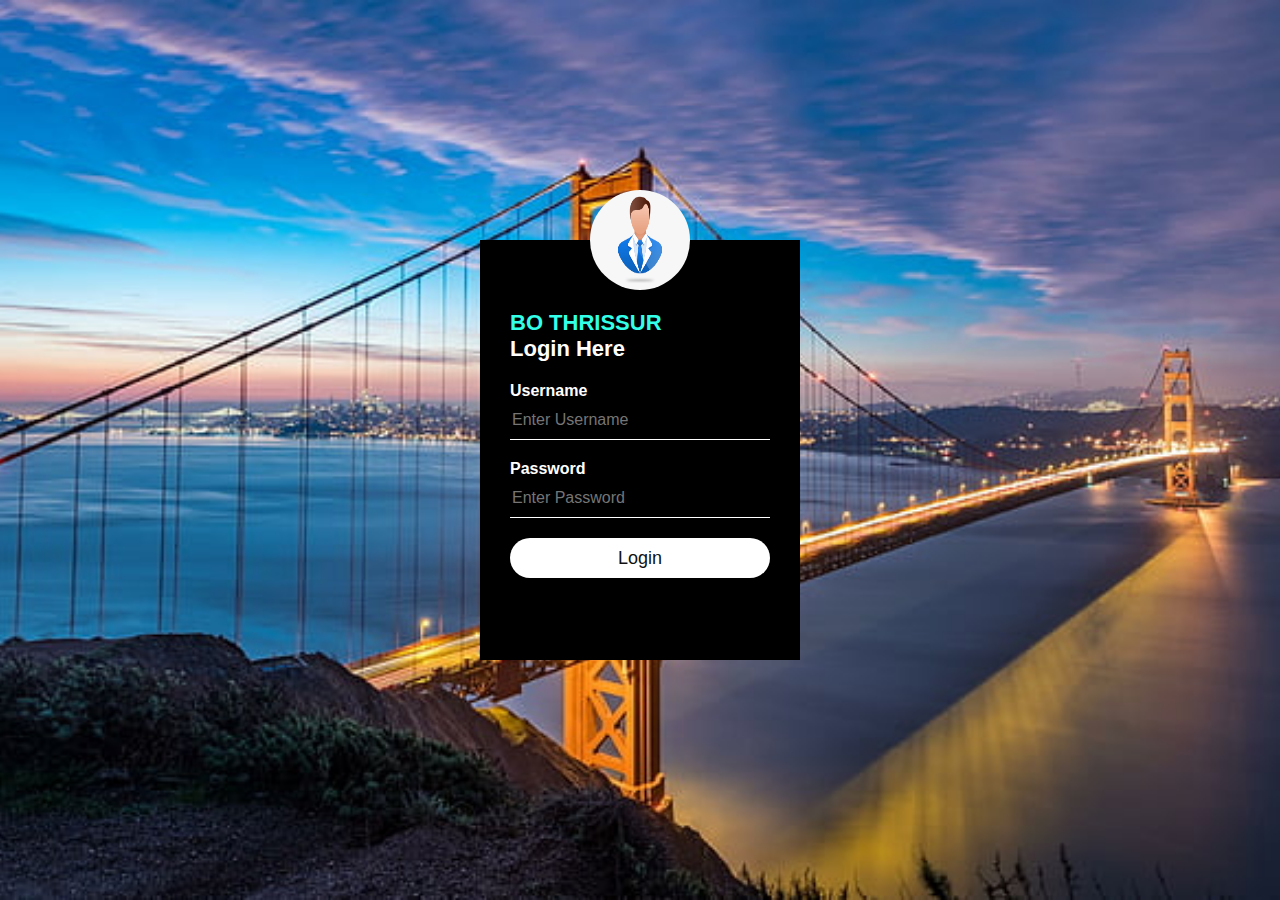
<file: index.html>
<html>
<head>
  <title>BO THRISSUR</title>
</head>
<title>Staff Login</title>
    <link rel="stylesheet" type="text/css" href="global.css">
<body>
    <div class="loginbox" id="frm">
      <img src="avatar.png" class="avatar">
      <h0>BO THRISSUR</h0>
      <h1>Login Here</h1>
      <form action = "authentication.php" onsubmit = "return validation()" method = "POST">
        <p>Username</p>
        <input type="text" name="user" id="username" placeholder="Enter Username">
        <p>Password</p>
        <input type="password" name="pass" id="pass" placeholder="Enter Password">
        <input type="submit" id="btn" value="Login">
      </form>
    </div>
    <script>
            function validation()
            {
                var id=document.f1.user.value;
                var ps=document.f1.pass.value;
                if(id.length=="" && ps.length=="") {
                    alert("User Name and Password fields are empty");
                    return false;
                }
                else
                {
                    if(id.length=="") {
                        alert("User Name is empty");
                        return false;
                    }
                    if (ps.length=="") {
                    alert("Password field is empty");
                    return false;
                    }
                }
            }
    </script>
</body>
</html>
</file>
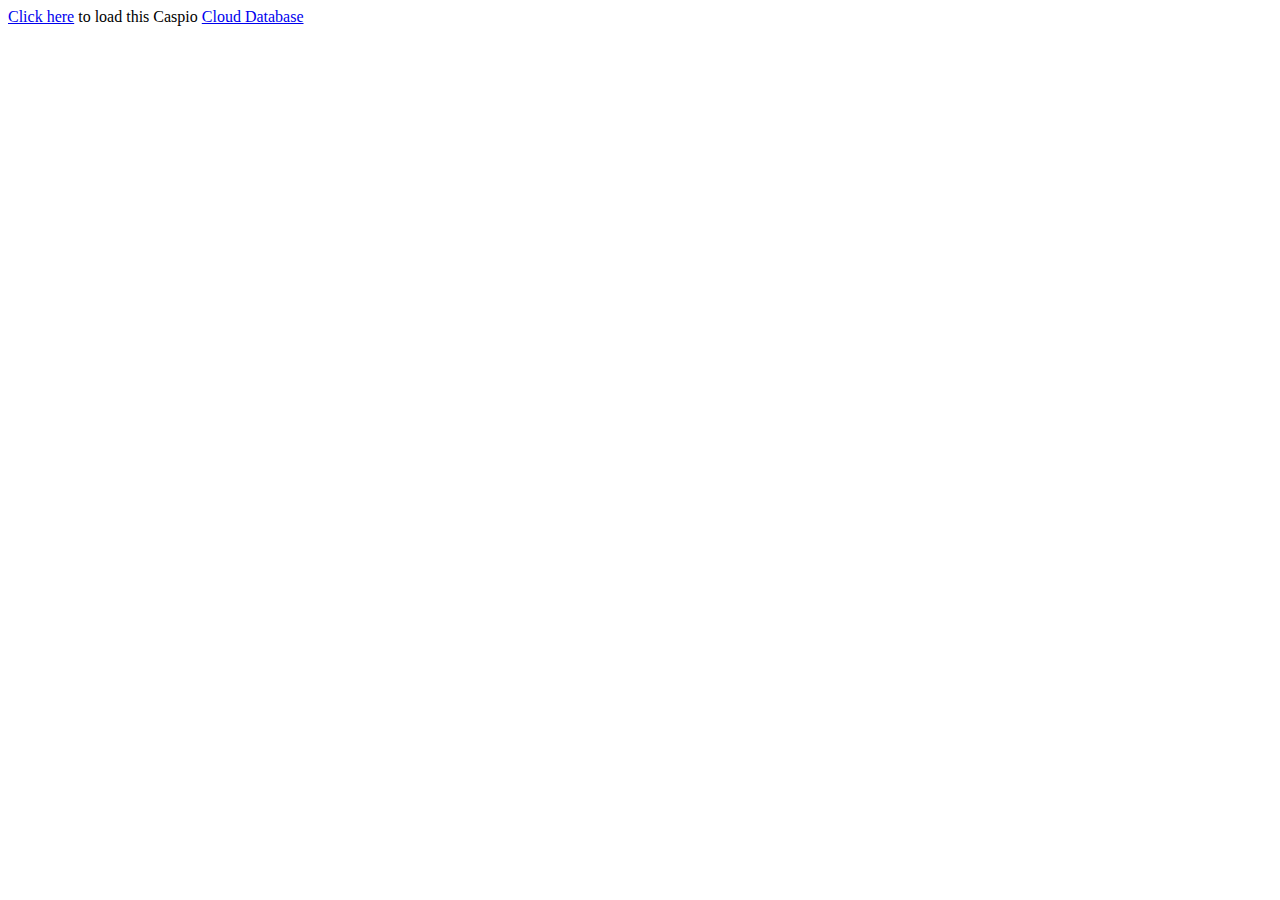
<file: welcome.html>
<!DOCTYPE html>
<html lang="en" dir="ltr">
  <head>
    <meta charset="utf-8">
    <title></title>
  </head>
  <body>
      <script type="text/javascript" src="https://c1acn863.caspio.com/dp/bba98000df37bc507acf496190e1/emb"></script>
      <div class="cxkg"><a href="https://c1acn863.caspio.com/dp/bba98000df37bc507acf496190e1">Click here</a> to load this Caspio <a href="http://www.caspio.com" target="_blank" title="Cloud Database">Cloud Database</a></div>
      <div id="cbbba98000df37bc507acf496190e1"><a href="https://free.caspio.com/?utm_source=website&utm_medium=embedded&utm_campaign=free_branding&utm_term=create-free-online-database" target="_blank" ></a></div>
  </body>
</html>
</file>
<file: global.css>
body{
  margin: 0;
  padding: 0;
  background: url(pic.jpg);
  background-size: cover;
  background-position: center;
  font-family: sans-serif;
}

.loginbox{
  width: 320px;
  height: 420px;
  background: #000;
  color: #fff;
  top: 50%;
  left: 50%;
  position: absolute;
  transform: translate(-50%,-50%);
  box-sizing: border-box;
  padding: 70px 30px;
}

.avatar{
  width: 100px;
  height: 100px;
  border-radius: 50%;
  position: absolute;
  top: -50px;
  left: calc(50% - 50px);
}

h0{
  margin: 0;
  padding: 0 0 20px;
  text-align: centre;
  font-size: 22px;
  font-weight: bold;
  color: #33FFE8

}

h1{
  margin: 0;
  padding: 0 0 20px;
  text-align: centre;
  font-size: 22px;

}

.loginbox p{
  margin: 0;
  padding: 0;
  font-weight: bold;
}

.loginbox input{
  width: 100%;
  margin-bottom: 20px;
}

.loginbox input[type="text"],input[type="password"]
{
  border: none;
  border-bottom: 1px solid #fff;
  background: transparent;
  outline: none;
  height: 40px;
  color: #fff;
  font-size: 16px;
}

.loginbox input[type="submit"]
{
  border: none;
  outline: none;
  height: 40px;
  background: #fff;
  color: #111;
  font-size: 18px;
  border-radius: 20px;
}

.loginbox input[type="submit"]:hover
{
  cursor: pointer;
  background: #33CAFF;
  color: #111;
}

.loginbox a{
  text-decoration: none;
  font-size: 12px;
  line-height: 20px;
  color: darkgrey;
}

.loginbox a:hover
{
  color: #ffc107;
}
</file>
